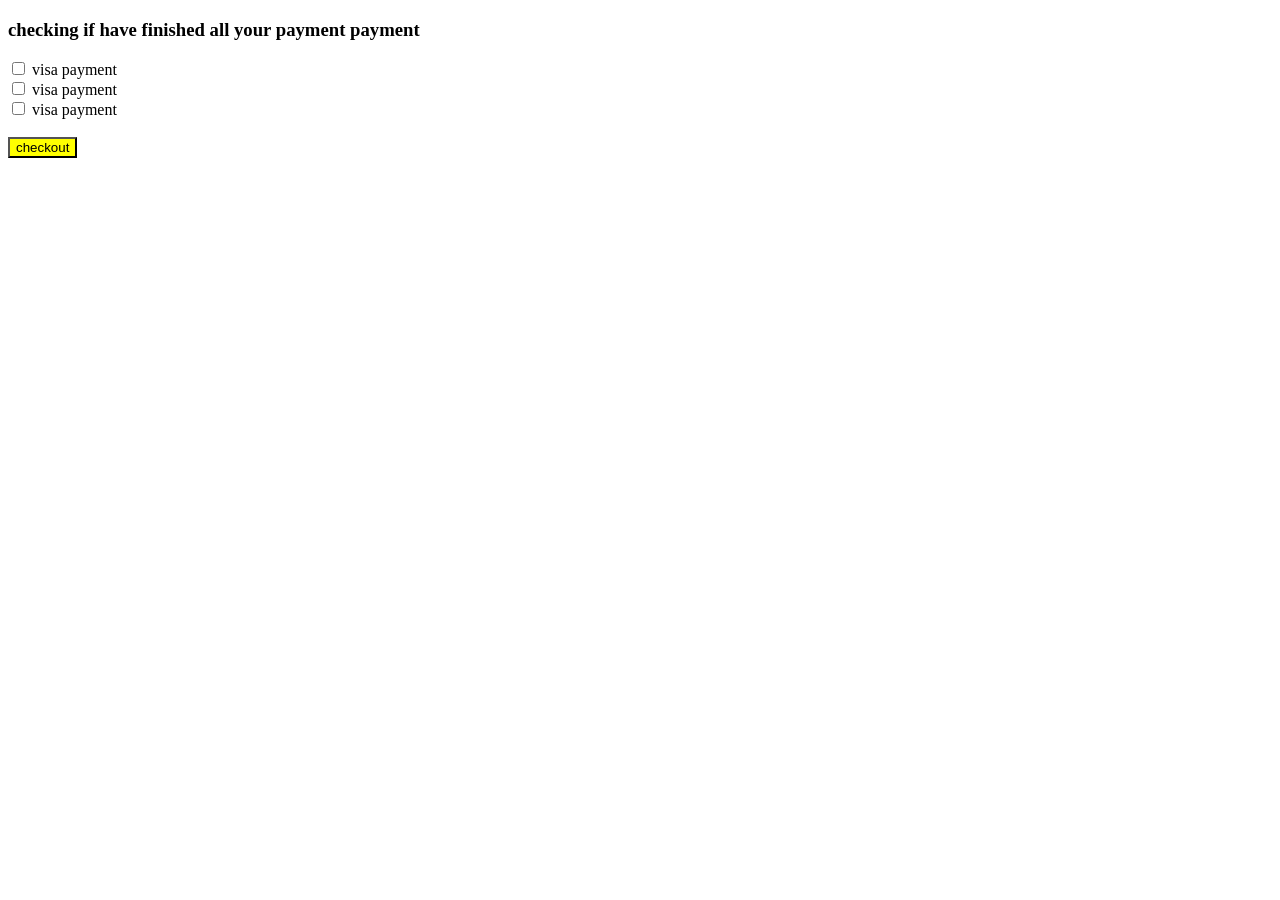
<file: projects/checking inputs/index.htm>
<!DOCTYPE html>
<html lang="en">
<head>
    <meta charset="UTF-8">
    <meta name="viewport" content="width=device-width, initial-scale=1.0">
    <title>Document</title>
    <link rel="stylesheet" href="index.css">
</head>
<body>
    <h3>checking if have finished all your payment payment</h3>

    <input type="checkbox" id="checkbox1">
    <label for="checkbox1">visa payment</label><br>

    <input type="checkbox" id="checkbox2">
    <label for="checkbox2">visa payment</label><br>

    <input type="checkbox" id="checkbox3">
   <label for="checkbox3">visa payment</label><br><br>

    <button id="checkout" class="checkout">checkout</button>
    <p id="solution"></p>
<script src="index.js"></script>    
</body>
</html>
</file>
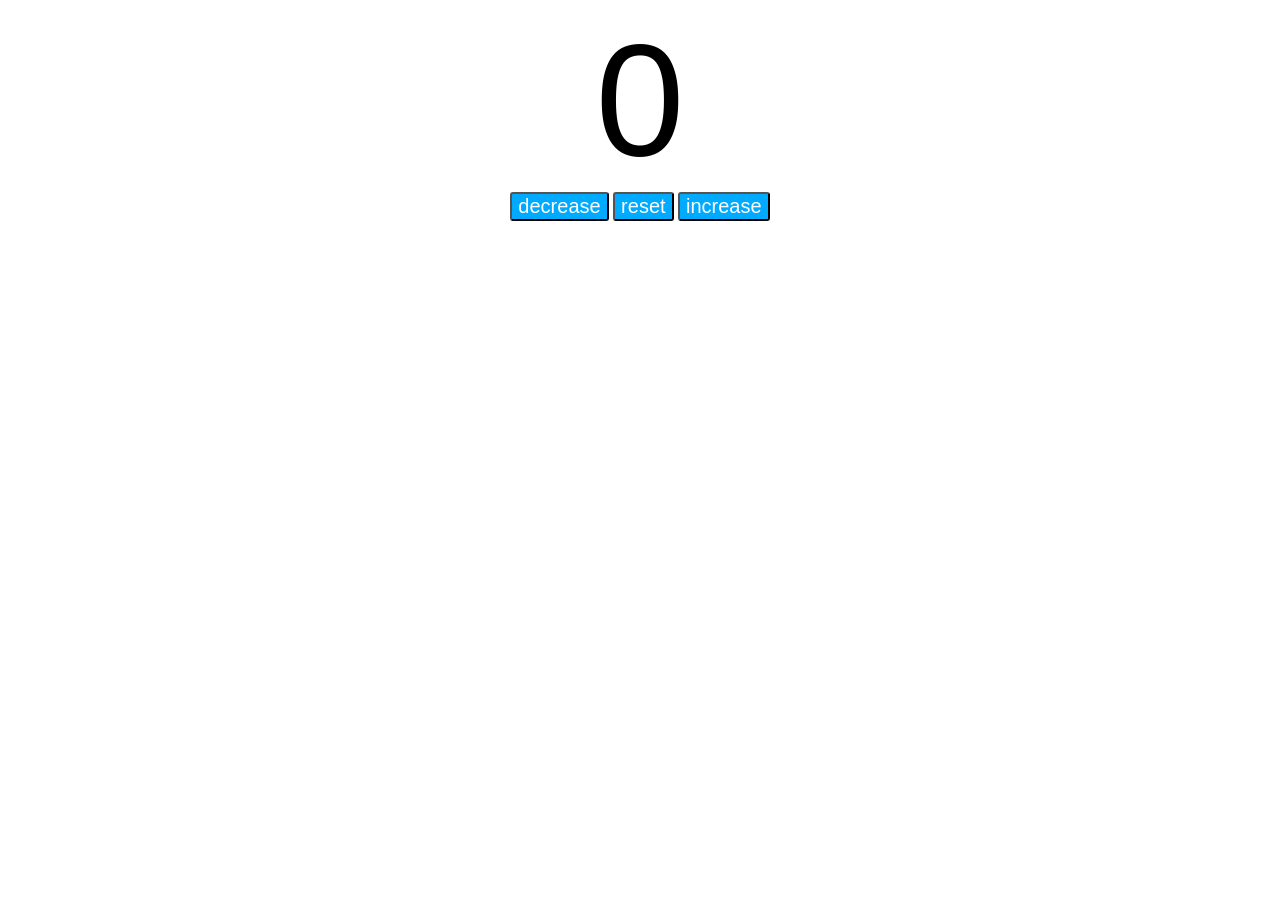
<file: projects/counter/index.html>
<!DOCTYPE html>
<html lang="en">
<head>
    <meta charset="UTF-8">
    <meta name="viewport" content="width=device-width, initial-scale=1.0">
    <title>My first Website</title>
    <link rel="stylesheet" href="style..css">
   
</head>
<body> 
    <div id="btns" class="label">
        <label id="labelContent">0</label>
        <button id="decreaseBtn" class="buttons" >decrease</button>
        <button id="resetBtn" class="buttons">reset</button>
        <button id="increaseBtn" class="buttons">increase</button>
    </div>

    <script src="index.js"></script>
</body>
</html>
</file>
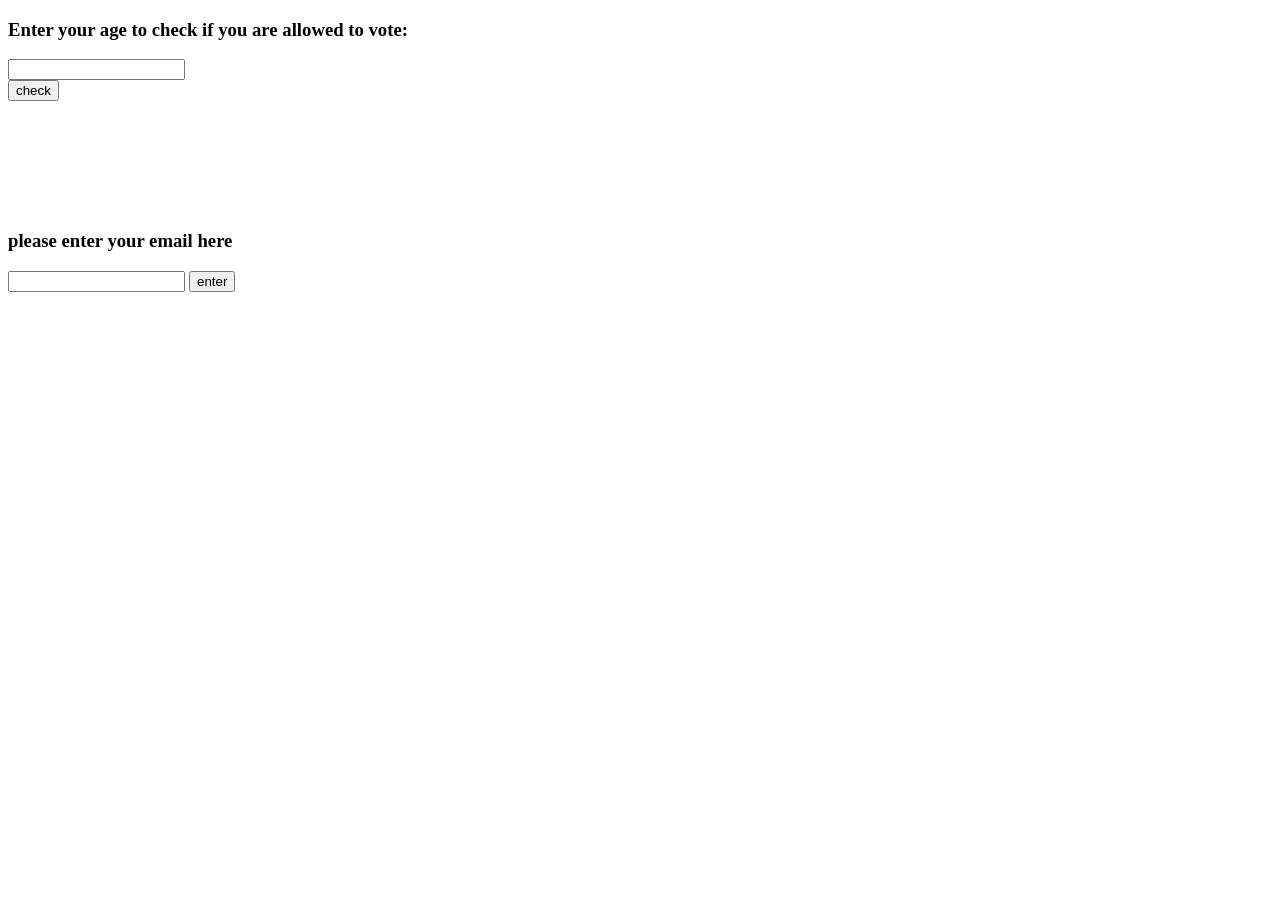
<file: projects/if statement/index.html>
<!DOCTYPE html>
<html lang="en">
<head>
    <meta charset="UTF-8">
    <meta name="viewport" content="width=device-width, initial-scale=1.0">
    <title>Document</title>
    <link rel="stylesheet" href="index.css">
</head>
<body>
    <H3>Enter your age to check if you are allowed to vote:</H3>
    <input type="text" id="age"><br>
    <button id="submit">check</button><br>
    <label id="conclusion"></label><br><br><br>
    <h3>please enter your email here</h3>
    <input type="text"id="email">
    <button id="enter">enter</button>
    <label id="validity"></label>
    
<script src="index.js"></script>    
</body>
</html>
</file>
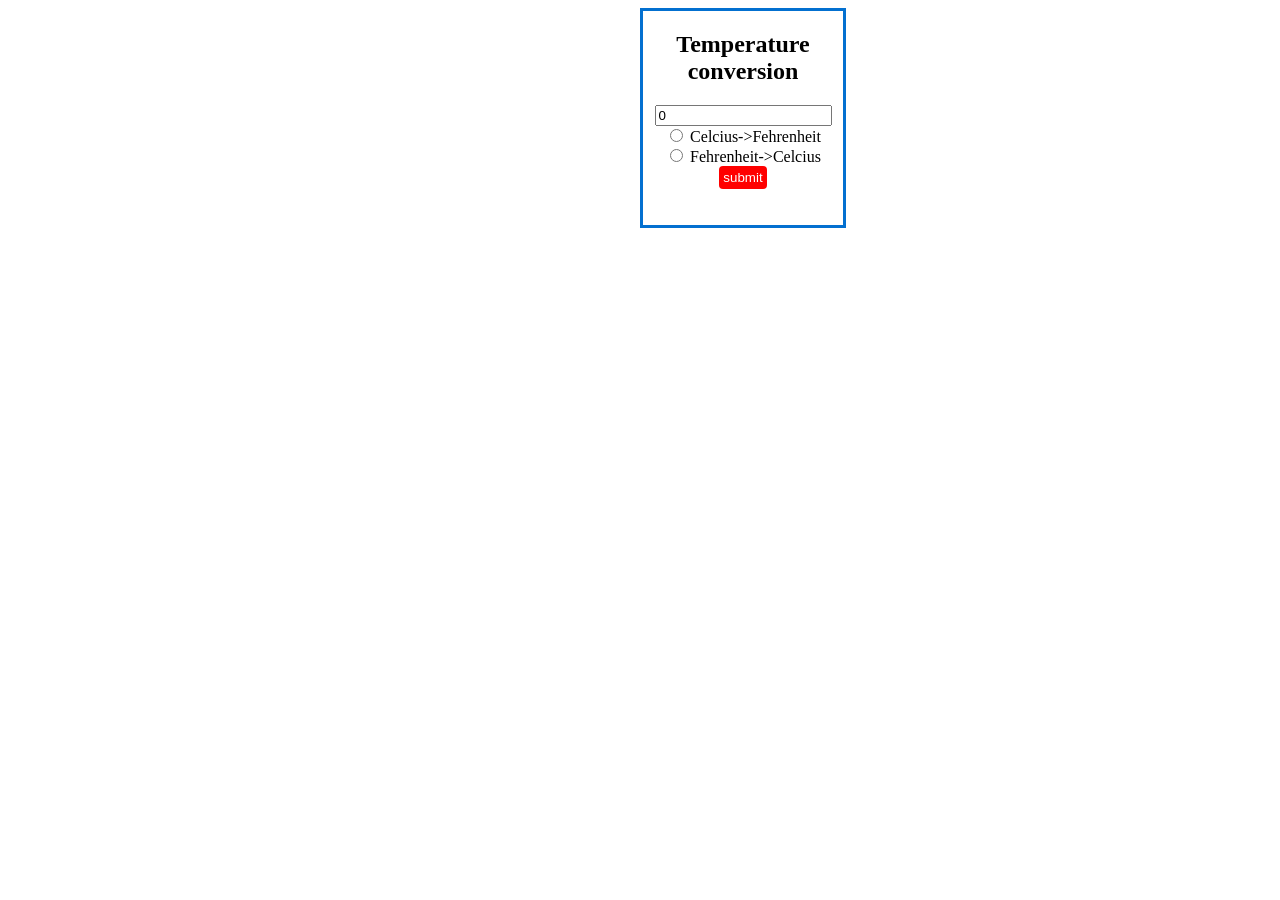
<file: projects/loops/index.html>
<!DOCTYPE html>
<html lang="en">
<head>
    <meta  charset="UTF-8">
    <meta name="viewport" content="width=device-width, initial-scale=1.0">
    <title>Document</title>
    <link rel="stylesheet" href="style.css">
</head>
<body>
<form action="">
    <h2>Temperature conversion</h2>
    <input type="number" value="0" id="enter"><br>

    <input type="radio" id="toFahrenheit" name="radio">
    <label for="toFahrenheit">Celcius->Fehrenheit</Celcius-></label><br>
    <input type="radio" id="toCelcius" name="radio">
    <label for="toCelcius">Fehrenheit->Celcius</label><br>
    <button onclick="convert()">submit</button>
    <p id="answer"></p>
</form>
     <script src="index.js"></script>
</body>
</html>
</file>
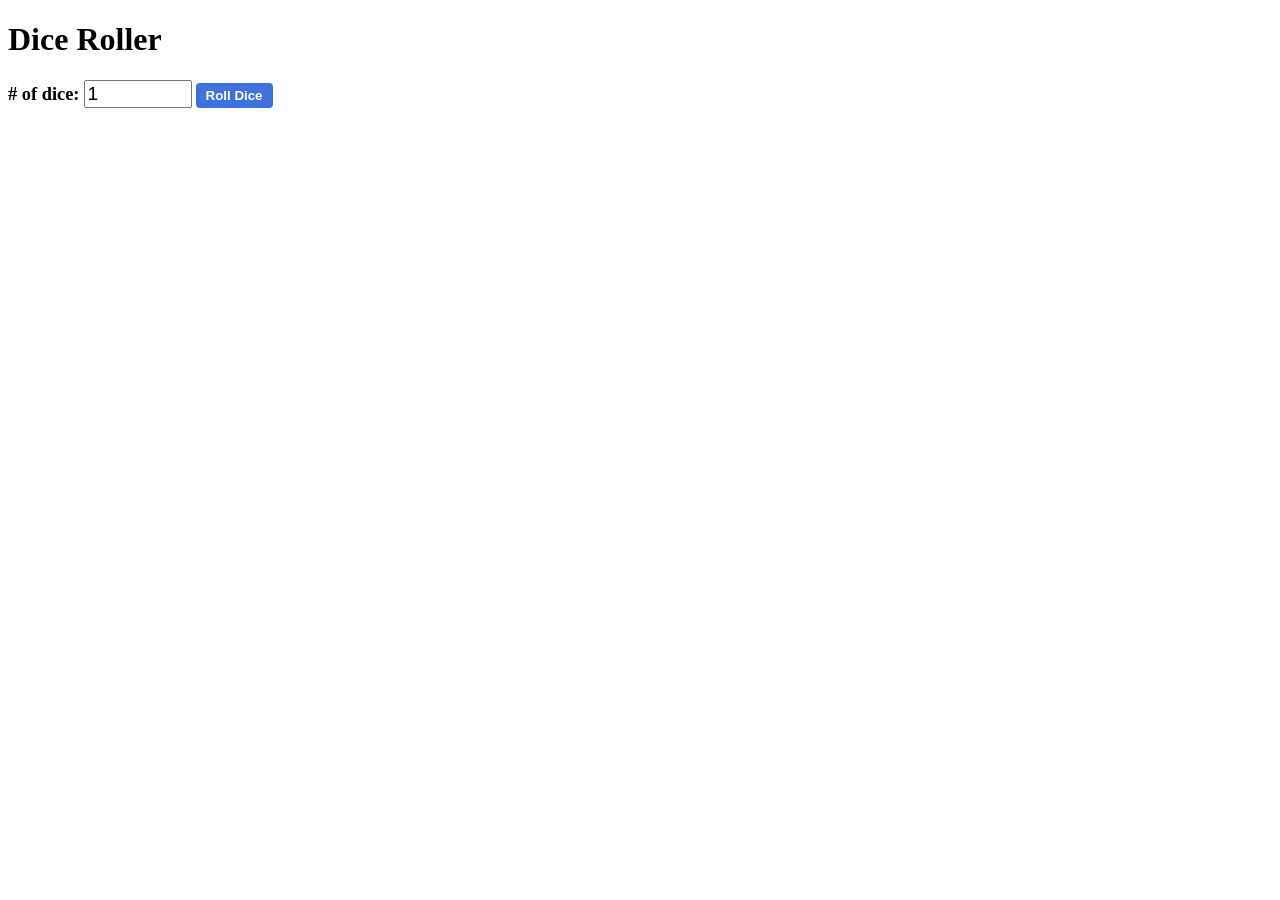
<file: projects/real dice game/index.html>
<!DOCTYPE html>
<html lang="en">
<head>
    <meta charset="UTF-8">
    <meta name="viewport" content="width=device-width, initial-scale=1.0">
    <title>A DICE ROLLER</title>
    <link rel="stylesheet" href="index.css">
</head>
<body>
    <div container>
        <h1>Dice Roller</h1>
        <label for=""># of dice:</label>
        <input type="number" id="numOfDice" value="1" min="1">
        <button onclick="rollDice()">Roll Dice</button>
        <label id="diceResult"></label>
        <label id="diceImages"></label>
        <label id ="label3"></label>
    </div>
 <script src="index.js"></script>   
</body>
</html>
</file>
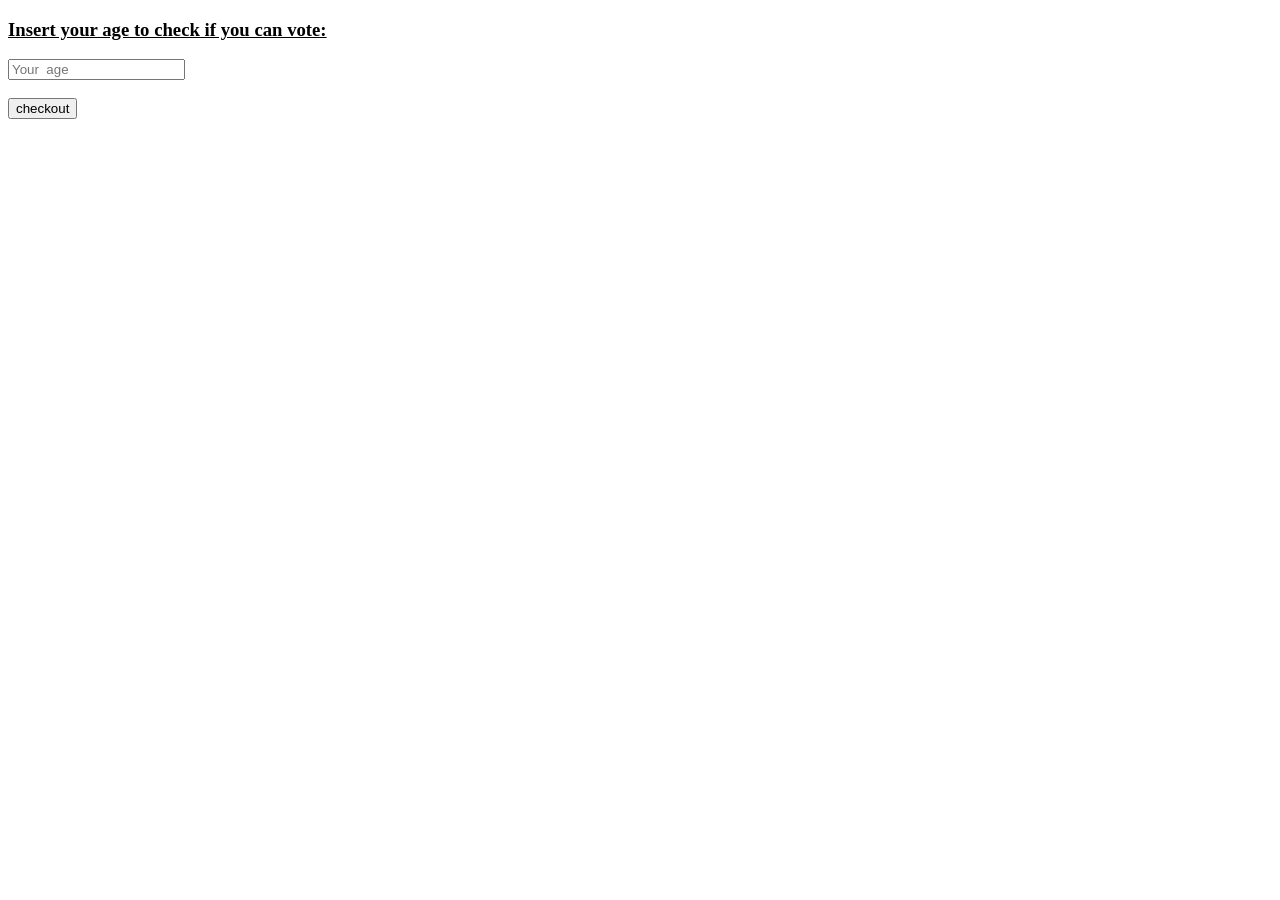
<file: projects/ternary operator/index.html>
<!DOCTYPE html>
<html lang="en">
<head>
    <meta charset="UTF-8">
    <meta name="viewport" content="width=device-width, initial-scale=1.0">
    <title>ternary operators</title>
</head>
<body>
    <h3><u>Insert your age to check if you can vote:</u></h3>
    <input type="text" id="age" placeholder="Your  age"><br><br>
    <button id="checkout">checkout</button>
    <p id="solution"></p>
    <script src="index.js"></script>
</body>
</html>
</file>
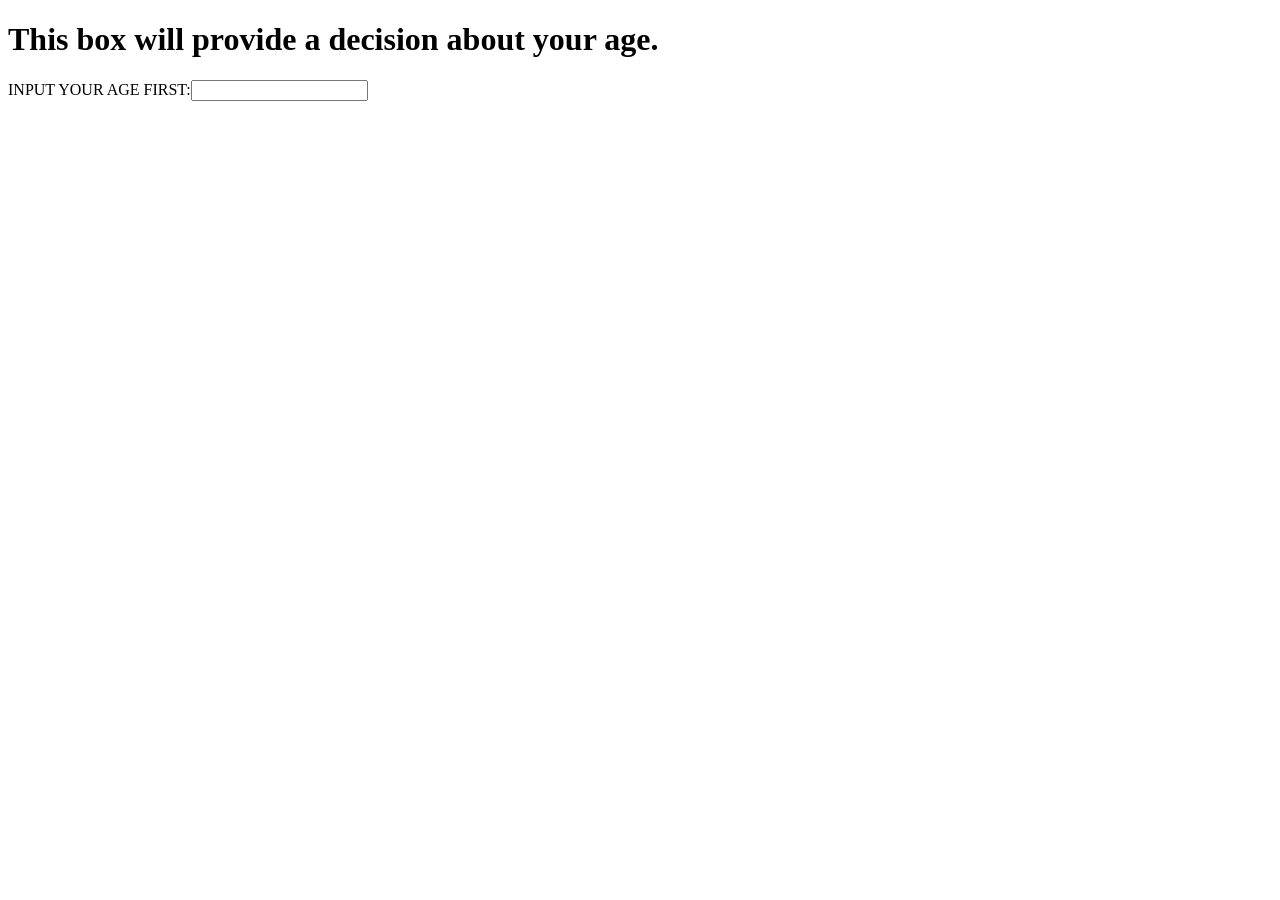
<file: ASSIGNMENT/drive.html>
<!DOCTYPE html>
<html lang="en">
<head>
    <meta charset="UTF-8">
    <meta name="viewport" content="width=device-width, initial-scale=1.0">
    <title>Document</title>
</head>
<body>
    <form action="even.php" method="post">
        <h1>This box will provide a decision about your age.</h1> 
        INPUT YOUR AGE FIRST:<input type="number" required name="AGE"><br>
    </form>
</body>
</html>
</file>
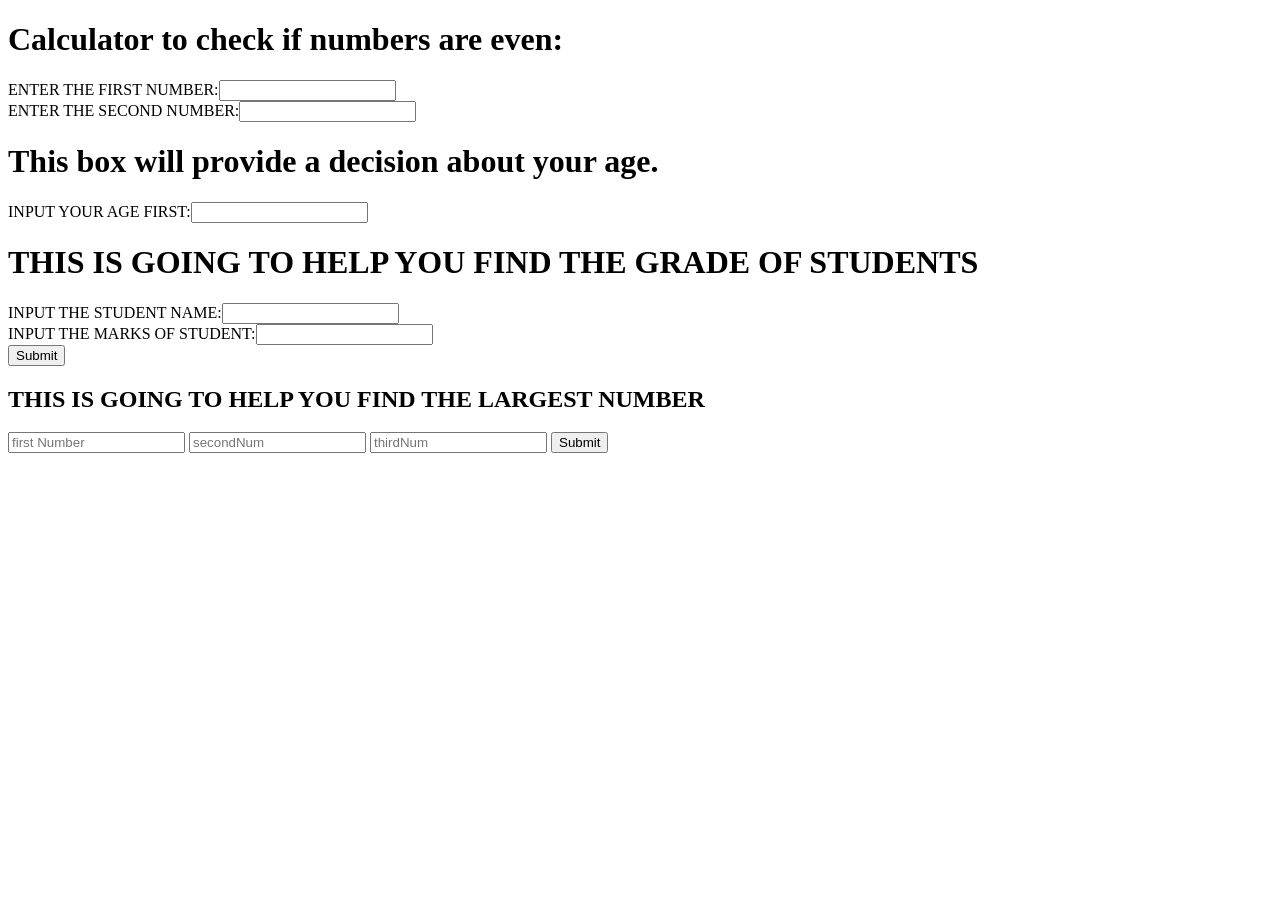
<file: ASSIGNMENT/even.html>
<!DOCTYPE html>
<html lang="en">
<head>
    <meta charset="UTF-8">
    <meta name="viewport" content="width=device-width, initial-scale=1.0">
    <title>Document</title>
</head>
<body>
    <form action="even.php" method="post">
        <h1>Calculator to check if numbers are even:</h1>
    ENTER THE FIRST NUMBER:<input type="number" required  name="firstNumber"><br>
    ENTER THE SECOND NUMBER:<input type="number" required name="secondNumber"><br>
    
      <h1>This box will provide a decision about your age.</h1> 
      INPUT YOUR AGE FIRST:<input type="number" required name="AGE"><br>
      
      

      <H1>THIS IS GOING TO HELP YOU FIND THE GRADE OF STUDENTS</H1>
    INPUT THE STUDENT NAME:<input type="text" name="studentName" required><br>
    INPUT THE MARKS OF STUDENT:<input type="number" name="marks"  required><br>
    <input type="submit">
    <H2>THIS IS GOING TO HELP YOU FIND THE LARGEST NUMBER</H2>
    <input type="number" required name="firstNumb" placeholder="first Number" name="firstNum">
    <input type="number" placeholder="secondNum" name="secondNum" >
    <input type="number" placeholder="thirdNum" name="thirdNum">
    <input type="submit">
    

</form>
</body>
</html>
</file>
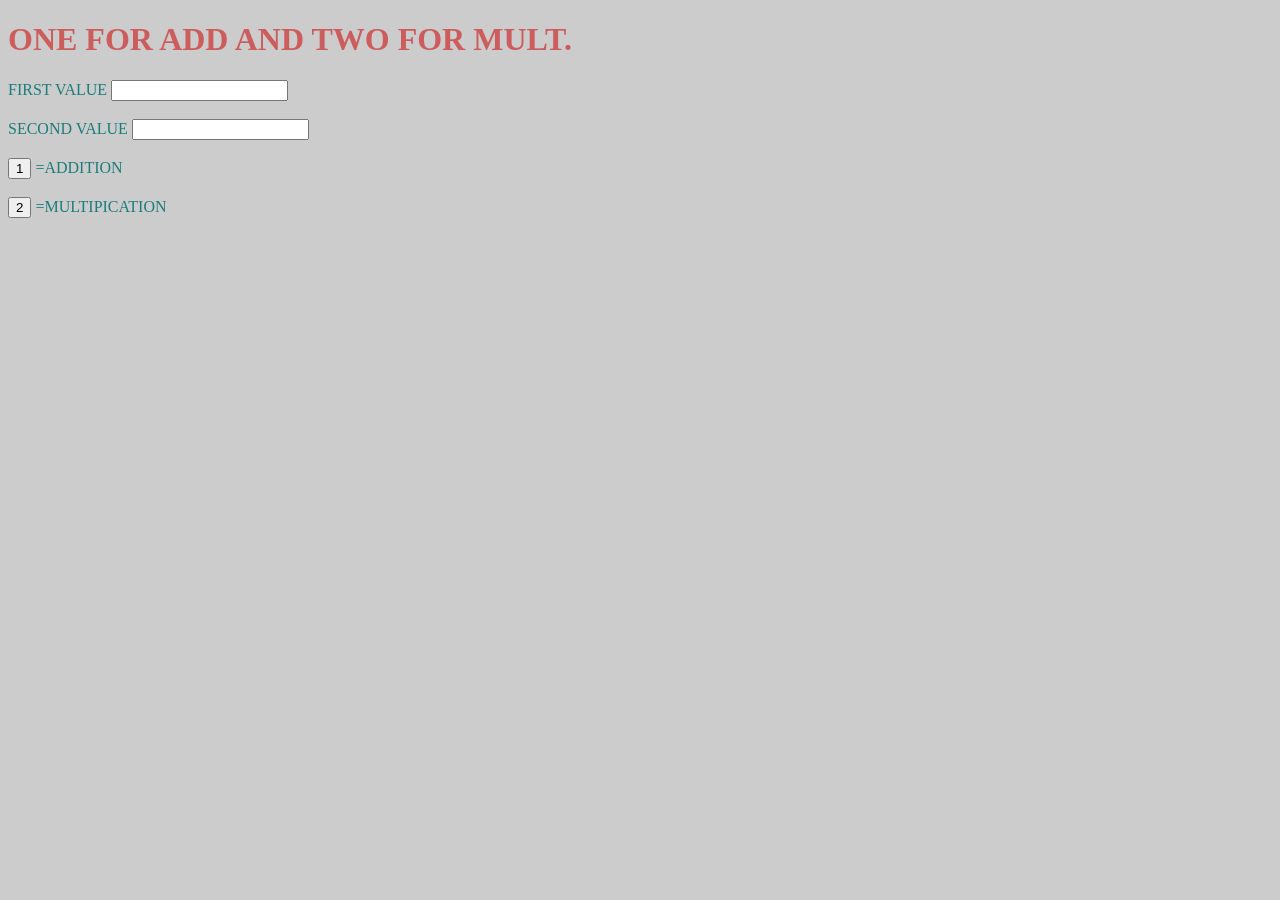
<file: php/one_two.html>
<!DOCTYPE html>
<html lang="en">
<head>
    <meta charset="UTF-8">
    <meta name="viewport" content="width=device-width, initial-scale=1.0">
    <title>Document</title>
    <link rel="stylesheet" href="one_two.css">
</head>
<body>
    <form action ='k' method='post'>
    <h1>ONE FOR ADD AND TWO FOR MULT.</h1>
    <label for="First value">FIRST VALUE</label>
    <input type="text" name="firstNum"><BR></BR>
    <LABEl>SECOND VALUE</LABEl>
    <input type="text"name="secondNum"><br><br>
    <input type="submit" value="1" name="ADD">
    <label>=ADDITION</label><br><br>
    <input type="submit" value="2" name="MULT">
    <label>=MULTIPICATION</label>
    </form>
    </body>
</html>
</file>
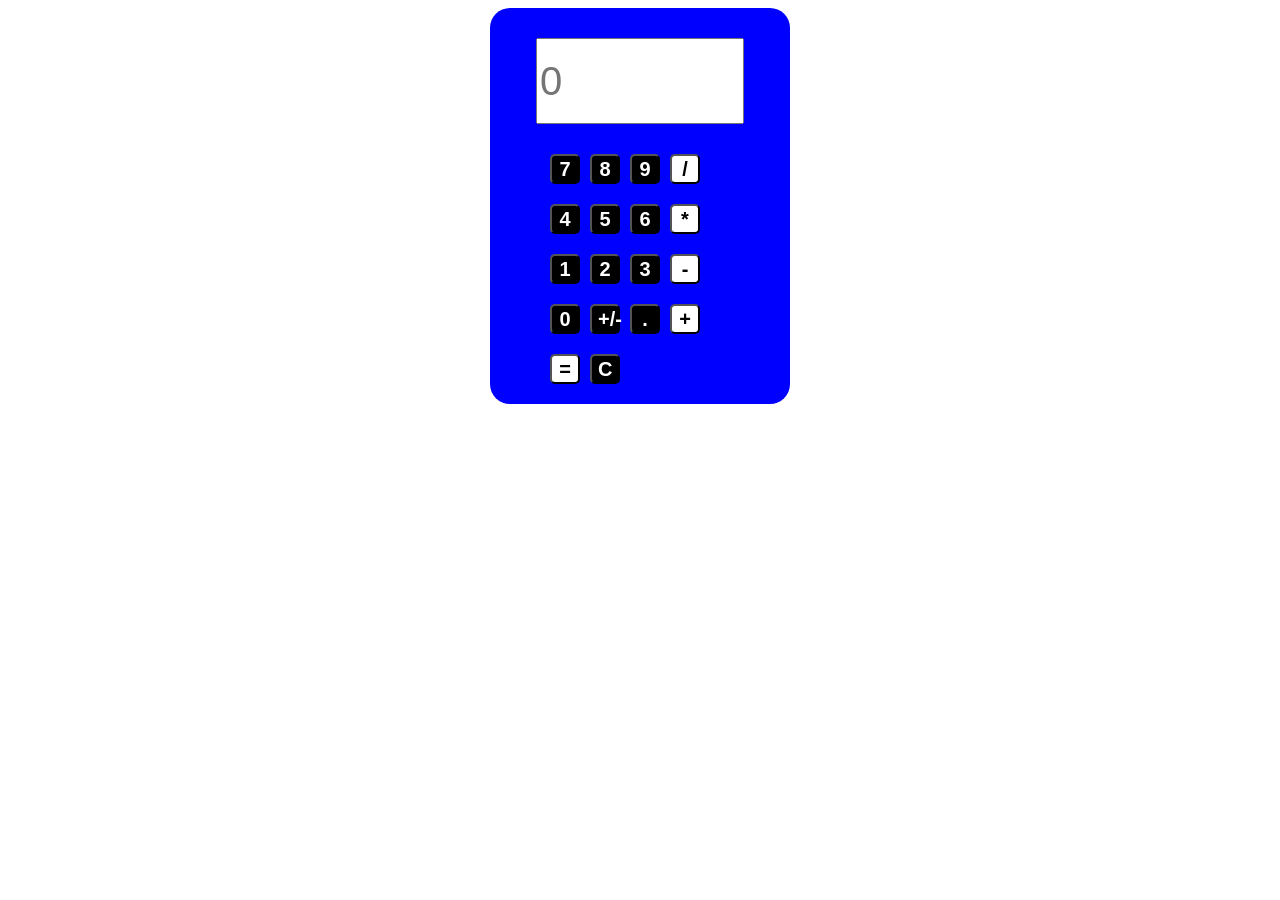
<file: projects/calc/calc.html>
<!DOCTYPE html>
<html lang="en">
<head>
<meta charset="UTF-8">
<meta name="viewport" content="width=
, initial-scale=1.0">
<title>calc</title>
<link rel ="stylesheet" href="calc.css">
</head>
<body>
<div id="container">
<input type="text" readonly id="input"placeholder="0"><br>

<div id="button-container">

<button id="button7" onclick="calculattion('7')">7</button>
<button id="button8" onclick="calculattion('8')">8</button>
<button id="button9" onclick="calculattion('9')">9</button>
<button id="button/" class="operators" onclick="calculattion('/')">/</button>
<button id="button4" onclick="calculattion('4')">4</button>
<button id="button5"  onclick="calculattion('5')">5</button>
<button id="button6" onclick="calculattion('6')">6</button>
<button id="button*" class="operators" onclick="calculattion('*')">*</button>
<button id="button1" onclick="calculattion('1')">1</button>
<button id="button2" onclick="calculattion('2')">2</button>
<button id="button3" onclick="calculattion('3')">3</button>
<button id="button-" class="operators" onclick="calculattion('-')">-</button>
<button id="button0" onclick="calculattion('0')">0</button>
<button id="button+/-" onclick="plusOrMinus()">+/-</button>
<button id="button."onclick="calculattion('.')">.</button>
<button id="button+" class="operators" onclick="calculattion('+')">+</button>
<button id="button=" class="operators" onclick="evaluatiion()">=</button>
<button id="buttonC" onclick="cleaner()">C</button>


</div>
</div>
<script src ='calc.js'></script> 
</body>
</html>
</file>
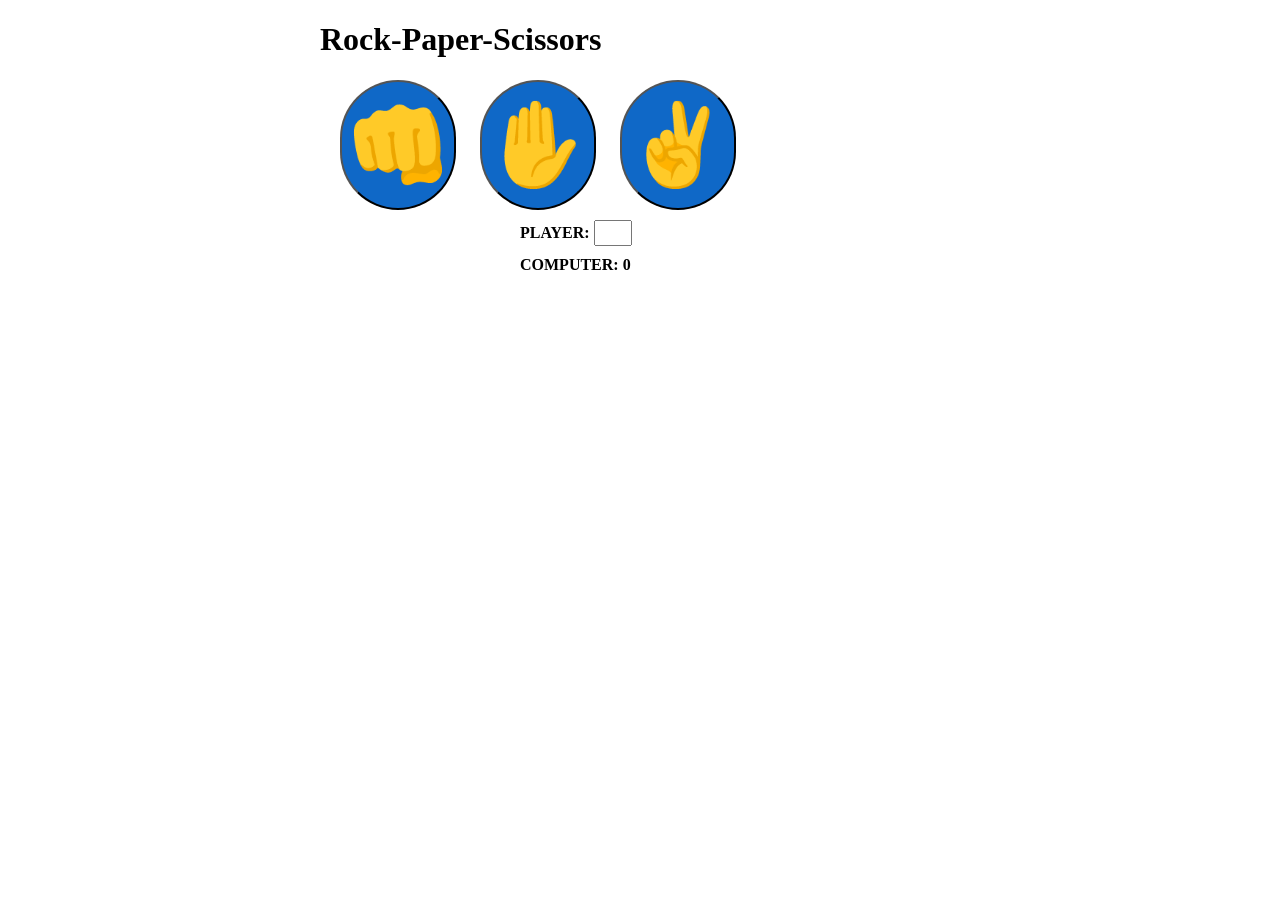
<file: projects/New folder/in.html>
<!DOCTYPE html>
<html lang="en">
<head>
    <meta charset="UTF-8">
    <meta name="viewport" content="width=device-width, initial-scale=1.0">
    <title>Document</title>
    <link rel="stylesheet" href="style.css">
</head>
<body>
    <h1>Rock-Paper-Scissors</h1>
    <button onclick="rock()">👊</button>
    <button onclick="">✋</button>
    <button onclick="">✌️</button>
    <div class="PLAYER">PLAYER:  <input id="Player" type="number" min="1" max="6"></div>
  
    <DIV class="COMPUTER">COMPUTER:  <label id="computer" for="">0</label></DIV>
    <label id="label1"></label>
    <label id="label2"></label>

   
<script src="ind.js"></script>
</body>
</html>
</file>
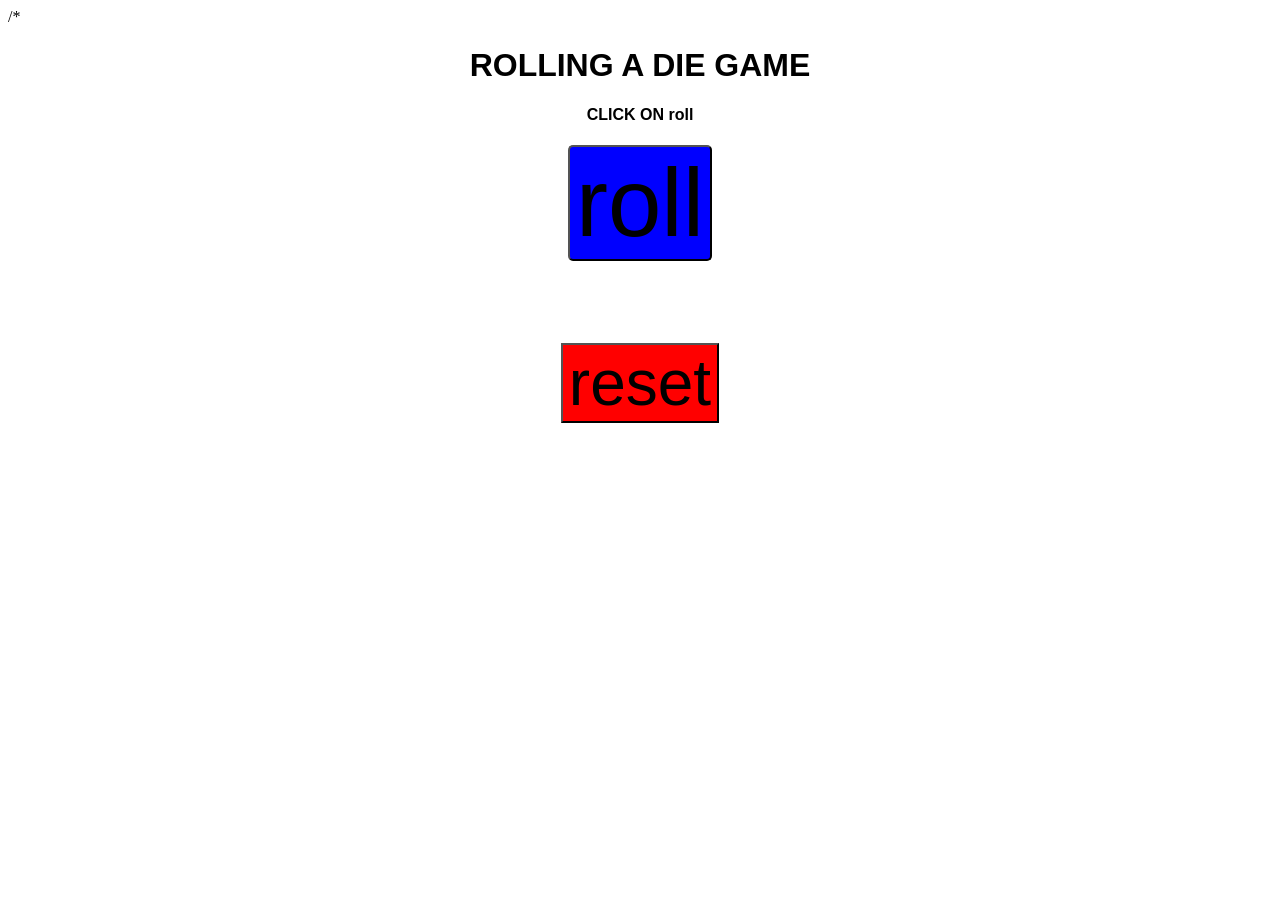
<file: projects/rolling a die/roll.html>
<!DOCTYPE html>
<html lang="en">
<head>
    <meta charset="UTF-8">
    <meta name="viewport" content="width=device-width, initial-scale=1.0">
    <title>A rolling Die</title>
    <link rel="stylesheet" href="roll.css">
  
</head>
<body>
    /*

   
    <div id="rollContainer">
        <h1>ROLLING A DIE  GAME</h1>
        <H4>CLICK ON roll</H4>
        <button id="Btn" class="rollBtn">roll</button><br>
        <label id="label1" class="roll"></label>
        <label id="label2" class="roll"></label>
        <label id="label3" class="roll"></label>
        <p id="winners"></p><br>
        <button id="reset">reset</button>

    </div>
    
    <script src="roll.js"></script>
</body>
</html>
</file>
<file: projects/checking inputs/index.css>
.checkout{
    background-color: yellow;
}
</file>
<file: projects/counter/style..css>
#btns{
    text-align: center;
    font-size;
}
#labelContent{
    display: block;
    font-size: 10em;
}
.buttons{
    color: white;
    background-color: rgb(0, 170, 255);
    border-radius: 3px;
    font-size: 20px;
    transition: background-color 0.25s;
}
.buttons:hover{
    background-color: aqua;
}
.label{
    font-family: Helvetica;
}
</file>
<file: projects/if statement/index.css>
#conclusion{
    font-family: Helvetica;
    font-size: 4em;
}
</file>
<file: projects/loops/style.css>
form{
    border: solid rgb(3, 112, 208);
    width: 200px;
    text-align: center;
    padding-bottom: 20px;
    margin-left: 50%;
    margin-right: 50%;
}
button{
    background-color: red;
    color:white;
    border: none;
    padding: 4px;
    border-radius: 4px;
    cursor: pointer;
}
#submit:hover{
    background-color: brown;
}
</file>
<file: projects/real dice game/index.css>
#container{
 text-align: center; 
 font-family: Arial,sans-serif;  
 font-weight: bold;
 margin: auto;
}
label{
    font-weight: bold;  
    font-size: 1.15rem; 
}
input{
    width: 100px;
    font-size: 1.2rem;
}
button{
    background-color: rgb(64, 114, 223);
    border: none;
    color: white;
    padding: 5px 10px;
    border-radius: 4px;
    font-weight: bold;
    cursor: pointer;
}
button:hover{
    opacity: 0.7;
}
button:active{
    opacity: 0.9;
}
#diceImages{
    width: 20px;
    height: 20px;
    display: inline;
}
</file>
<file: php/one_two.css>
body{
    background-color: #ccc;
    color: rgb(36, 30, 0);
}
div{
    display: inline-block;
    background-color: rgb(21, 85, 124);
    padding: 20px 30px;
    border-radius: 17px;
}
label{
    color: rgb(28, 124, 124);
}
h1{
    color: indianred;
}
</file>
<file: projects/calc/calc.css>
#container{
    text-align: center;
    background-color: blue;
    width: 300px;
    margin: auto;
    padding-top:30px ;
    border-radius: 20px
}
#button-container{
    display: grid;
    grid-template-columns: 40px 40px 40px 40px ;
    margin-left: 20%;
    margin-right: 50%;
    
}
#buttons ,button{
width: 30px;
height: 30px;
margin-bottom: 20px;
font-family: Helvetica;
font-weight: bold;
color: white;
background-color: black;
border-radius: 5px;
font-size: 20px;
cursor: pointer;

}
#buttons,button:hover{
    opacity: 0.8;
}
#button,button:active{
    background-color: yellow;
    color: black;
}
.operators{
    background-color: white;
    color: black;

}
input{
    width: 200px;
    height: 80px;
    font-size: 1.75em;
    border-color: gray solid;
    margin-bottom: 30px;
    color: black;
    overflow: scroll;
    font-family: Arial, Helvetica, sans-serif;
    font-size: 2.5em;


}
label{
    color: white;
    font-family: Arial, Helvetica, sans-serif;

    font-size: 30px;

}
</file>
<file: projects/New folder/style.css>
body{
    margin-left: 25% ;
    align-items: center;
}
button{
    display: inline-block;
    font-size: 5em;
    margin-left: 20px;
    background-color: rgb(15, 104, 199);
    border-radius: 100px;
    height: 130px;
    cursor: pointer;
    transition: background-color 0.5s ease;
}
button:hover{
    background-color: rgb(12, 129, 254);
}
.PLAYER , .COMPUTER{
    font-weight: bold;
    margin: 10PX;
    margin-left: 200PX;
}
#label1{
    font: 100;
    color: green;
    font-size: 2.4em ;
    margin-left: 100PX;
    display: block;
}
#label2{
    color: red;
    font-size: 2.4em ;
    margin-left: 100PX;
}
input{
    width: 30px;
    text-align: center;
    height: 20px;


}
</file>
<file: projects/rolling a die/roll.css>
#rollContainer{
    font-family: Helvetica;
    text-align: center;
  
}
.roll{
    font-size: 6em; 
    border-radius: 5px;
    background-color: aqua;

}
.rollBtn{
    background-color: blue;
    font-size: 6em; 
    border-radius: 5px;
}
.rollBtn:hover{
    background-color: rgb(89, 89, 208);
}
#winners{
    background-color: gold;
    font-family: Helvetica;
    border-width: 20px;
    font-size: 4em;
}
#reset{
    font-size: 4em;
    background-color: red;
}
</file>
